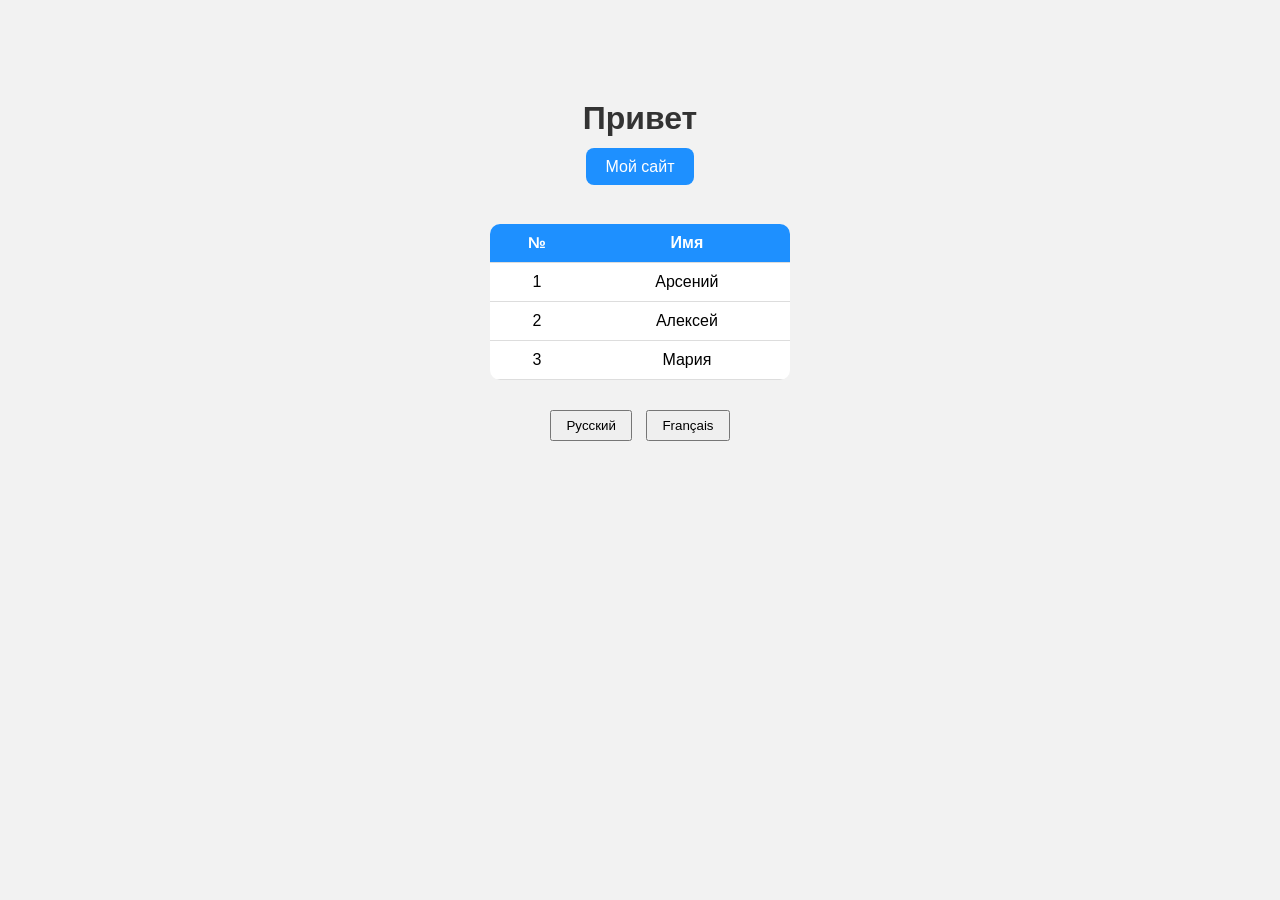
<file: my-site/index.html>
<!DOCTYPE html>
<html lang="ru">
<head>
    <meta charset="UTF-8">
    <title>Главная</title>
    <link rel="stylesheet" href="./style/style.css">
</head>
<body>

    <h1 id="title">Привет</h1>

    <a id="linkBtn" href="page2.html">Мой сайт</a>

    <br><br>

    <table>
        <tr>
            <th id="colNum">№</th>
            <th id="colName">Имя</th>
        </tr>
        <tr>
            <td>1</td>
            <td id="name1">Арсений</td>
        </tr>
        <tr>
            <td>2</td>
            <td id="name2">Алексей</td>
        </tr>
        <tr>
            <td>3</td>
            <td id="name3">Мария</td>
        </tr>
    </table>

    <div class="lang-buttons">
        <button onclick="setLang('ru')">Русский</button>
        <button onclick="setLang('fr')">Français</button>
    </div>

    <!-- JS В КОНЦЕ -->
    <script src="script.js"></script>
</body>
</html>
</file>
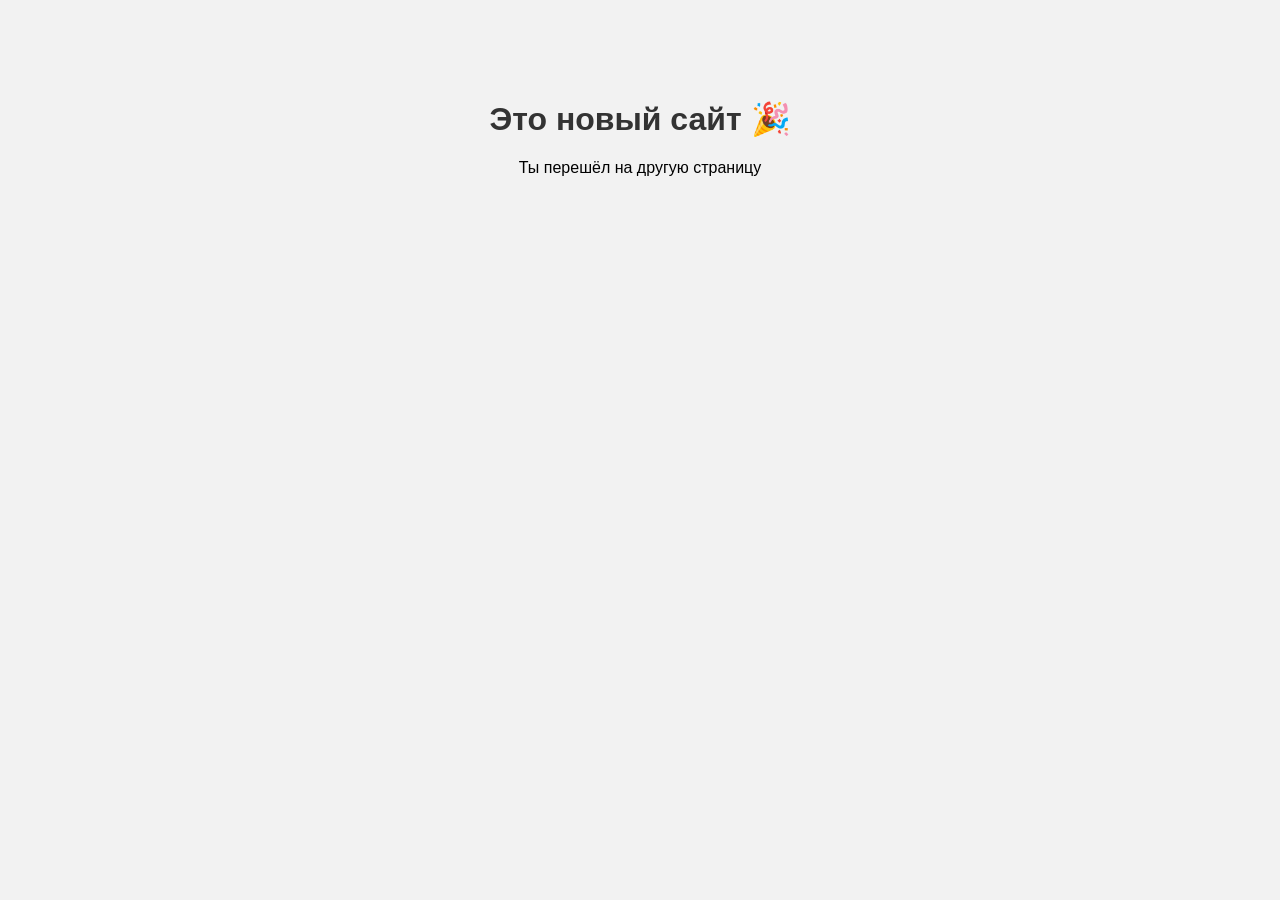
<file: my-site/page2.html>
<!DOCTYPE html>
<html lang="ru">
<head>
    <meta charset="UTF-8">
    <title>Новый сайт</title>
    <link rel="stylesheet" href="./style/style.css">
</head>
<body>

    <h1>Это новый сайт 🎉</h1>
    <p>Ты перешёл на другую страницу</p>

</body>
</html>
</file>
<file: my-site/style/style.css>
body {
    background-color: #f2f2f2;
    font-family: Arial, sans-serif;
    text-align: center;
    margin-top: 100px;
}

h1 {
    color: #333;
}

a {
    
    text-decoration: none; /* убирает линию */
    padding: 10px 20px;
    font-size: 16px;
    background-color: dodgerblue;
    color: white;
    border: none;
    border-radius: 8px;
    cursor: pointer;
}

button:hover {
    background-color: royalblue;
}

.hidden {
    display: none;
}

#panel {
    margin-top: 30px;
    padding: 20px;
    width: 300px;
    background-color: white;
    border-radius: 10px;
    box-shadow: 0 0 10px rgba(0,0,0,0.2);
    margin-left: auto;
    margin-right: auto;
}

table {
    margin: 30px auto;
    border-collapse: collapse;
    width: 300px;
    background-color: white;
    border-radius: 10px;
    overflow: hidden;
}

th, td {
    padding: 10px;
    border-bottom: 1px solid #ddd;
}

th {
    background-color: dodgerblue;
    color: white;
}

tr:hover {
    background-color: #f2f2f2;
}
.lang-buttons {
    margin-bottom: 20px;
}

.lang-buttons button {
    margin: 0 5px;
    padding: 6px 14px;
    cursor: pointer;
}
</file>
